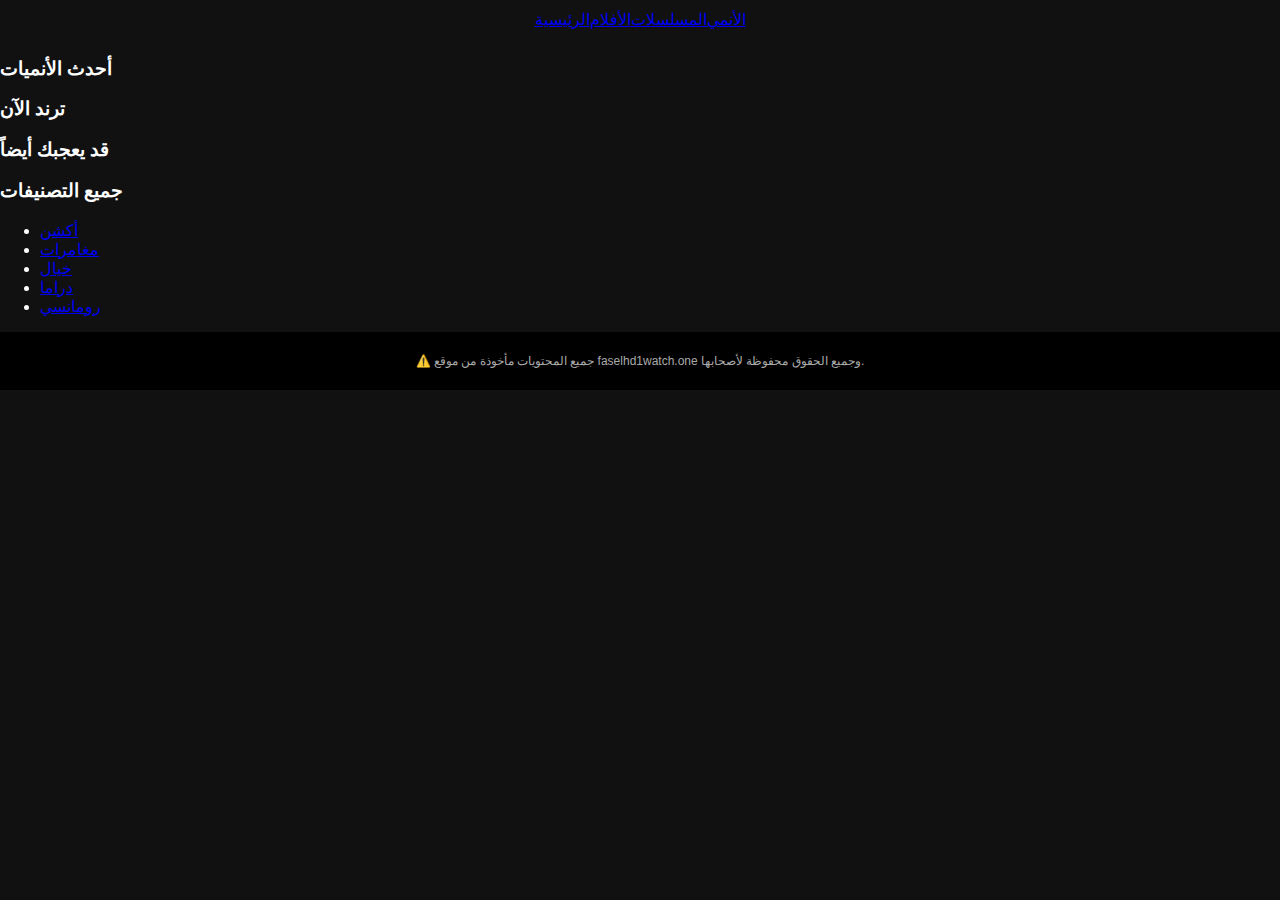
<file: anime.html>
<!DOCTYPE html>
<html lang="ar">
<head>
  <meta charset="UTF-8">
  <meta name="viewport" content="width=device-width, initial-scale=1.0">
  <title>For Watch - الأنمي</title>
  <link rel="stylesheet" href="style.css">
  <script src="main.js"></script>
</head>
<body>
  <div class="navbar">
    <a href="index.html">الرئيسية</a>
    <a href="movies.html">الأفلام</a>
    <a href="series.html">المسلسلات</a>
    <a href="anime.html">الأنمي</a>
  </div>

  <div class="banner"></div>

  <section id="latest-anime">
    <h3>أحدث الأنميات</h3>
  </section>

  <section id="trending-anime">
    <h3>ترند الآن</h3>
  </section>

  <section id="recommended-anime">
    <h3>قد يعجبك أيضاً</h3>
  </section>

  <section id="categories">
    <h3>جميع التصنيفات</h3>
    <ul>
      <li><a href="#">أكشن</a></li>
      <li><a href="#">مغامرات</a></li>
      <li><a href="#">خيال</a></li>
      <li><a href="#">دراما</a></li>
      <li><a href="#">رومانسي</a></li>
    </ul>
  </section>

  <footer>
    <p class="site-note">
      ⚠️ جميع المحتويات مأخوذة من موقع faselhd1watch.one وجميع الحقوق محفوظة لأصحابها.
    </p>
  </footer>
</body>
</html>
</file>
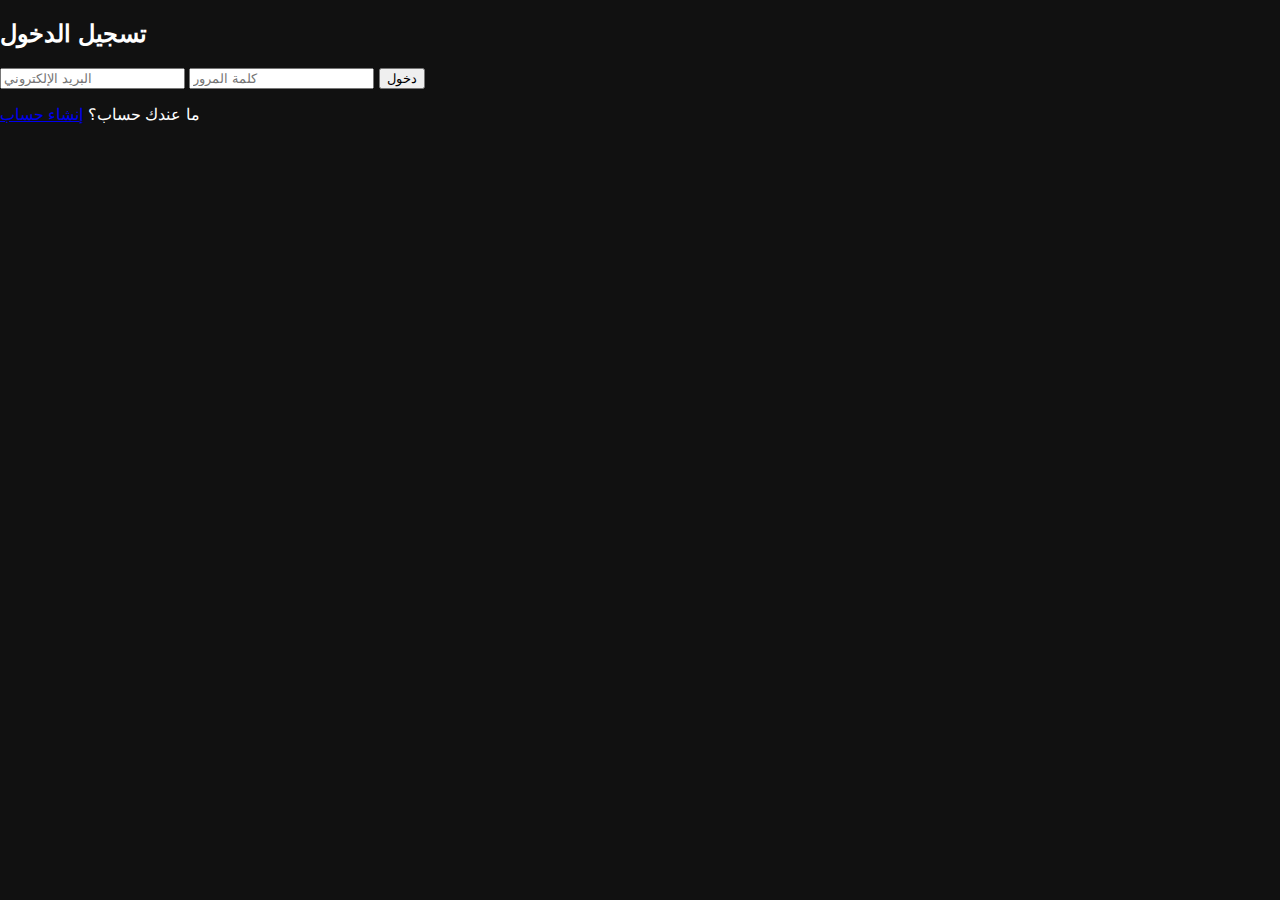
<file: auth.html>
<!DOCTYPE html>
<html lang="ar">
<head>
  <meta charset="UTF-8">
  <meta name="viewport" content="width=device-width, initial-scale=1.0">
  <title>For Watch - تسجيل الدخول</title>
  <link rel="stylesheet" href="style.css">
</head>
<body>
  <div class="auth-container">
    <h2>تسجيل الدخول</h2>
    <form>
      <input type="email" placeholder="البريد الإلكتروني" required>
      <input type="password" placeholder="كلمة المرور" required>
      <button type="submit">دخول</button>
    </form>
    <p>ما عندك حساب؟ <a href="register.html">إنشاء حساب</a></p>
  </div>
</body>
</html>
</file>
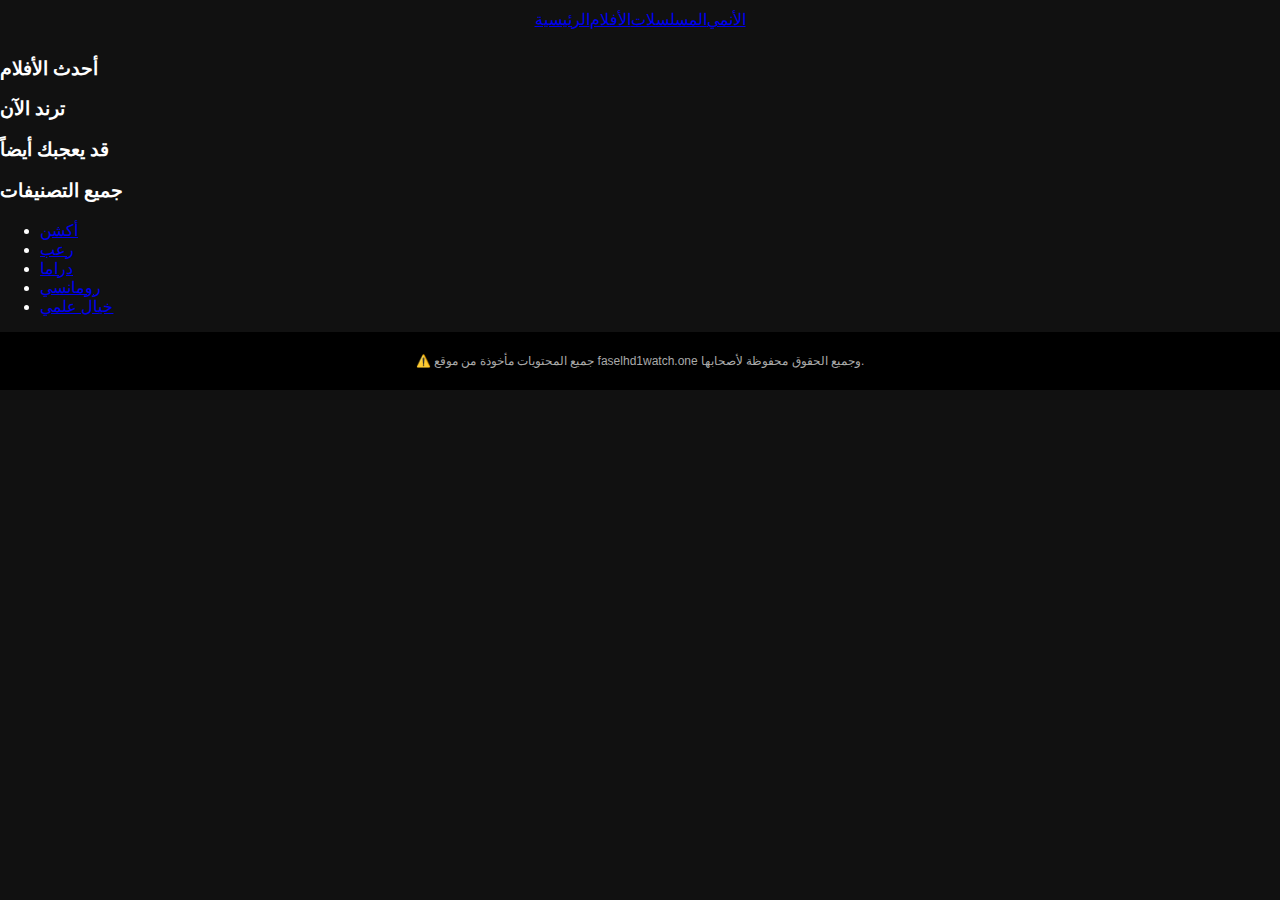
<file: movies.html>
<!DOCTYPE html>
<html lang="ar">
<head>
  <meta charset="UTF-8">
  <meta name="viewport" content="width=device-width, initial-scale=1.0">
  <title>For Watch - الأفلام</title>
  <link rel="stylesheet" href="style.css">
  <script src="main.js"></script>
</head>
<body>
  <div class="navbar">
    <a href="index.html">الرئيسية</a>
    <a href="movies.html">الأفلام</a>
    <a href="series.html">المسلسلات</a>
    <a href="anime.html">الأنمي</a>
  </div>

  <div class="banner"></div>

  <section id="latest-movies">
    <h3>أحدث الأفلام</h3>
    <!-- هنا يتم تحميل عينات الأفلام -->
  </section>

  <section id="trending-movies">
    <h3>ترند الآن</h3>
    <!-- ترند الأفلام -->
  </section>

  <section id="recommended-movies">
    <h3>قد يعجبك أيضاً</h3>
    <!-- أفلام مقترحة -->
  </section>

  <section id="categories">
    <h3>جميع التصنيفات</h3>
    <ul>
      <li><a href="#">أكشن</a></li>
      <li><a href="#">رعب</a></li>
      <li><a href="#">دراما</a></li>
      <li><a href="#">رومانسي</a></li>
      <li><a href="#">خيال علمي</a></li>
    </ul>
  </section>

  <footer>
    <p class="site-note">
      ⚠️ جميع المحتويات مأخوذة من موقع faselhd1watch.one وجميع الحقوق محفوظة لأصحابها.
    </p>
  </footer>
</body>
</html>
</file>
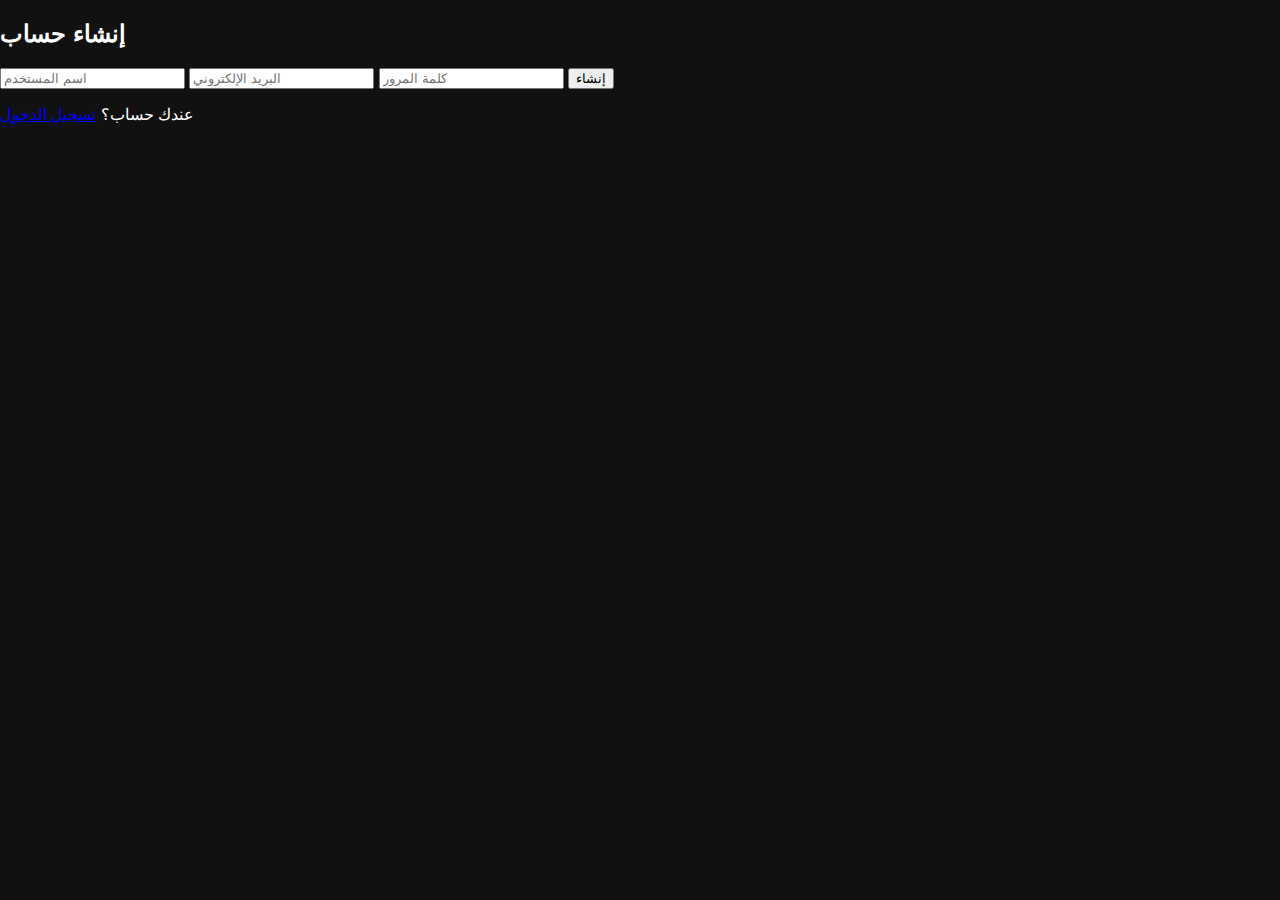
<file: register.html>
<!DOCTYPE html>
<html lang="ar">
<head>
  <meta charset="UTF-8">
  <meta name="viewport" content="width=device-width, initial-scale=1.0">
  <title>For Watch - إنشاء حساب</title>
  <link rel="stylesheet" href="style.css">
</head>
<body>
  <div class="auth-container">
    <h2>إنشاء حساب</h2>
    <form>
      <input type="text" placeholder="اسم المستخدم" required>
      <input type="email" placeholder="البريد الإلكتروني" required>
      <input type="password" placeholder="كلمة المرور" required>
      <button type="submit">إنشاء</button>
    </form>
    <p>عندك حساب؟ <a href="auth.html">تسجيل الدخول</a></p>
  </div>
</body>
</html>
</file>
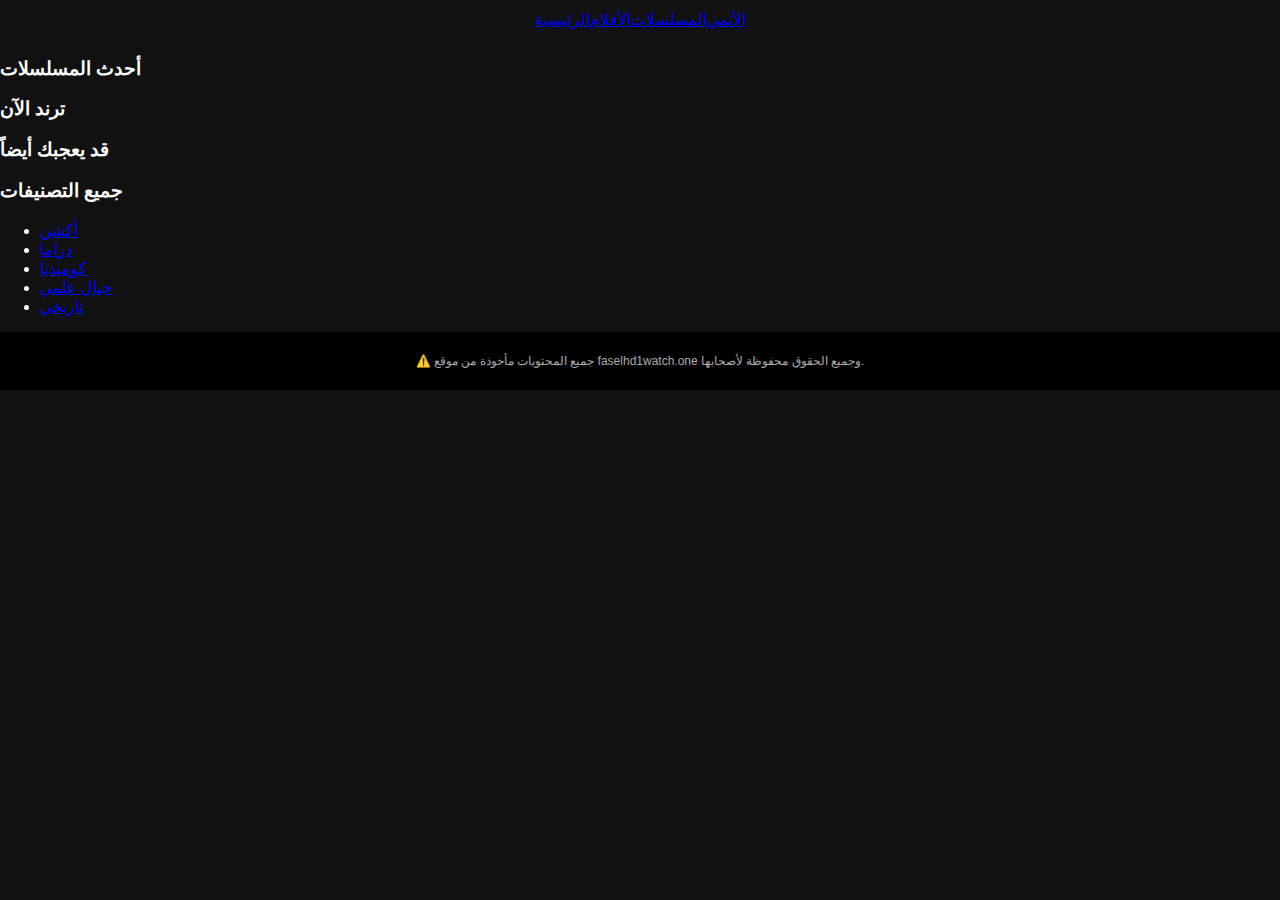
<file: series.html>
<!DOCTYPE html>
<html lang="ar">
<head>
  <meta charset="UTF-8">
  <meta name="viewport" content="width=device-width, initial-scale=1.0">
  <title>For Watch - المسلسلات</title>
  <link rel="stylesheet" href="style.css">
  <script src="main.js"></script>
</head>
<body>
  <div class="navbar">
    <a href="index.html">الرئيسية</a>
    <a href="movies.html">الأفلام</a>
    <a href="series.html">المسلسلات</a>
    <a href="anime.html">الأنمي</a>
  </div>

  <div class="banner"></div>

  <section id="latest-series">
    <h3>أحدث المسلسلات</h3>
  </section>

  <section id="trending-series">
    <h3>ترند الآن</h3>
  </section>

  <section id="recommended-series">
    <h3>قد يعجبك أيضاً</h3>
  </section>

  <section id="categories">
    <h3>جميع التصنيفات</h3>
    <ul>
      <li><a href="#">أكشن</a></li>
      <li><a href="#">دراما</a></li>
      <li><a href="#">كوميديا</a></li>
      <li><a href="#">خيال علمي</a></li>
      <li><a href="#">تاريخي</a></li>
    </ul>
  </section>

  <footer>
    <p class="site-note">
      ⚠️ جميع المحتويات مأخوذة من موقع faselhd1watch.one وجميع الحقوق محفوظة لأصحابها.
    </p>
  </footer>
</body>
</html>
</file>
<file: style.css>
body {
  background-color: #111;
  color: #fff;
  margin: 0;
  font-family: 'Arial', sans-serif;
}

header {
  background-color: #000;
  position: sticky;
  top: 0;
  width: 100%;
  z-index: 100;
}

.navbar {
  display: flex;
  justify-content: center;
  padding: 10px 0;
}

.navbar ul {
  list-style: none;
  display: flex;
  gap: 20px;
  padding: 0;
  margin: 0;
}

.navbar li a {
  color: #fff;
  text-decoration: none;
  font-weight: bold;
  transition: color 0.3s;
}

.navbar li a:hover {
  color: #f39c12;
}

.content-section {
  padding: 20px;
}

.content-section h2 {
  margin-bottom: 10px;
}

.content-grid {
  display: flex;
  flex-wrap: wrap;
  gap: 15px;
}

.content-item {
  width: 150px;
}

.content-item img {
  width: 100%;
  height: auto;
  border-radius: 5px;
}

.content-item p {
  text-align: center;
  margin-top: 5px;
  font-size: 14px;
}

footer {
  background-color: #000;
  text-align: center;
  padding: 10px;
  font-size: 12px;
  color: #aaa;
}
</file>
